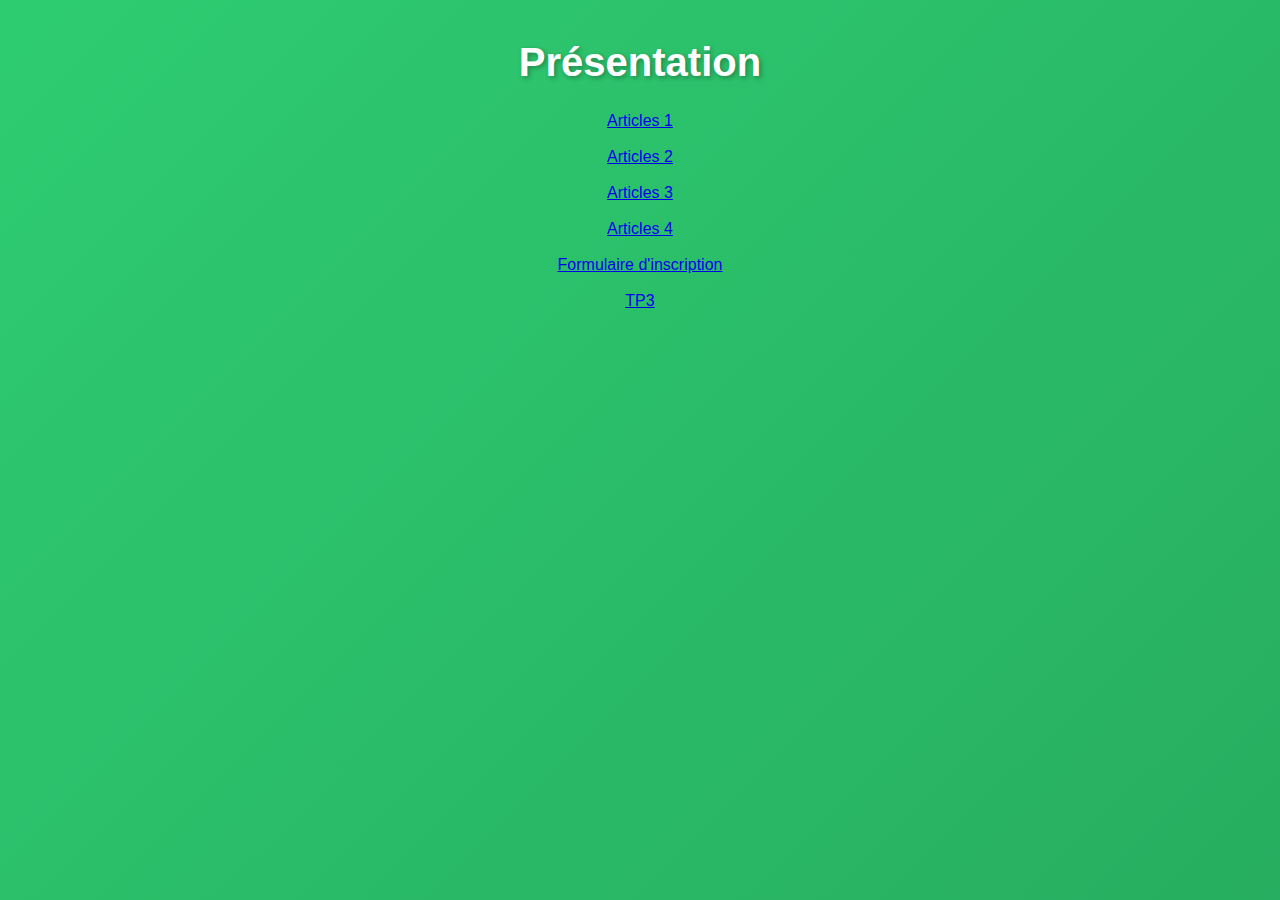
<file: index.html>
<!DOCTYPE html>
<html>
<head>
	<meta charset="utf-8">
	<meta name="viewport" content="width=device-width, initial-scale=1">
	<title></title>
	<link rel="stylesheet" type="text/css" href="style2.css">
</head>

<body>
	<h1>Présentation</h1>
	<a href="page2.html"> Articles 1 </a> <br>
	
	<a href="page3.html"> Articles 2 </a> <br>
	
	<a href="page4.html"> Articles 3 </a> <br>
	
	<a href="page5.html"> Articles 4 </a> <br>

	<a href="formulaire.html"> Formulaire d'inscription </a> <br>

	<a href="tp3.html"> TP3 </a> <br>



</body>

</html>
</file>
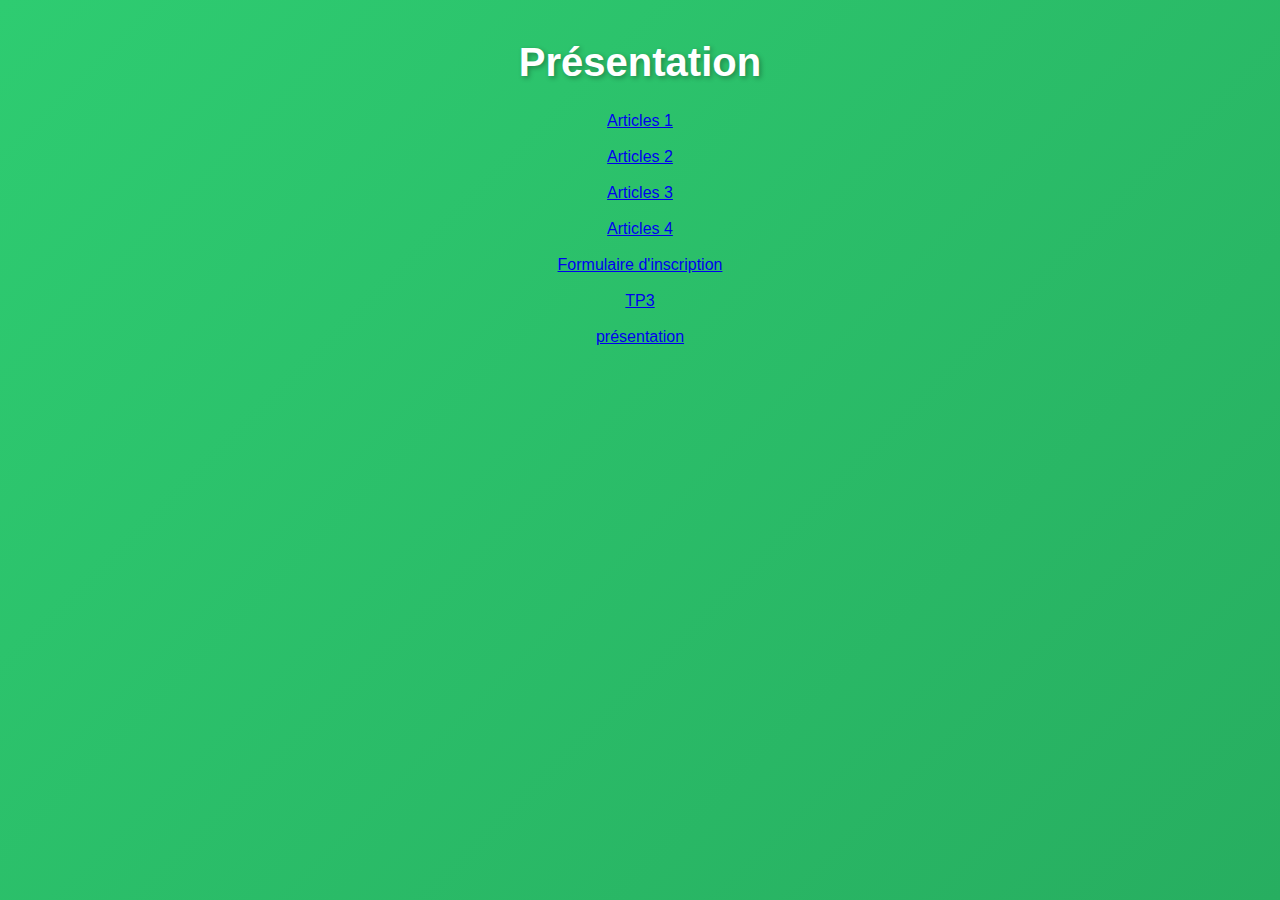
<file: tp1/index.html>
<!DOCTYPE html>
<html>
<head>
	<meta charset="utf-8">
	<meta name="viewport" content="width=device-width, initial-scale=1">
	<title></title>
	<link rel="stylesheet" type="text/css" href="style2.css">
</head>

<body>
	<h1>Présentation</h1>
	<a href="page2.html"> Articles 1 </a> <br>
	
	<a href="page3.html"> Articles 2 </a> <br>
	
	<a href="page4.html"> Articles 3 </a> <br>
	
	<a href="page5.html"> Articles 4 </a> <br>

	<a href="formulaire.html"> Formulaire d'inscription </a> <br>

	<a href="tp3.html"> TP3 </a> <br>

	<a href="sommaire.html"> présentation </a>



</body>
</html>
</file>
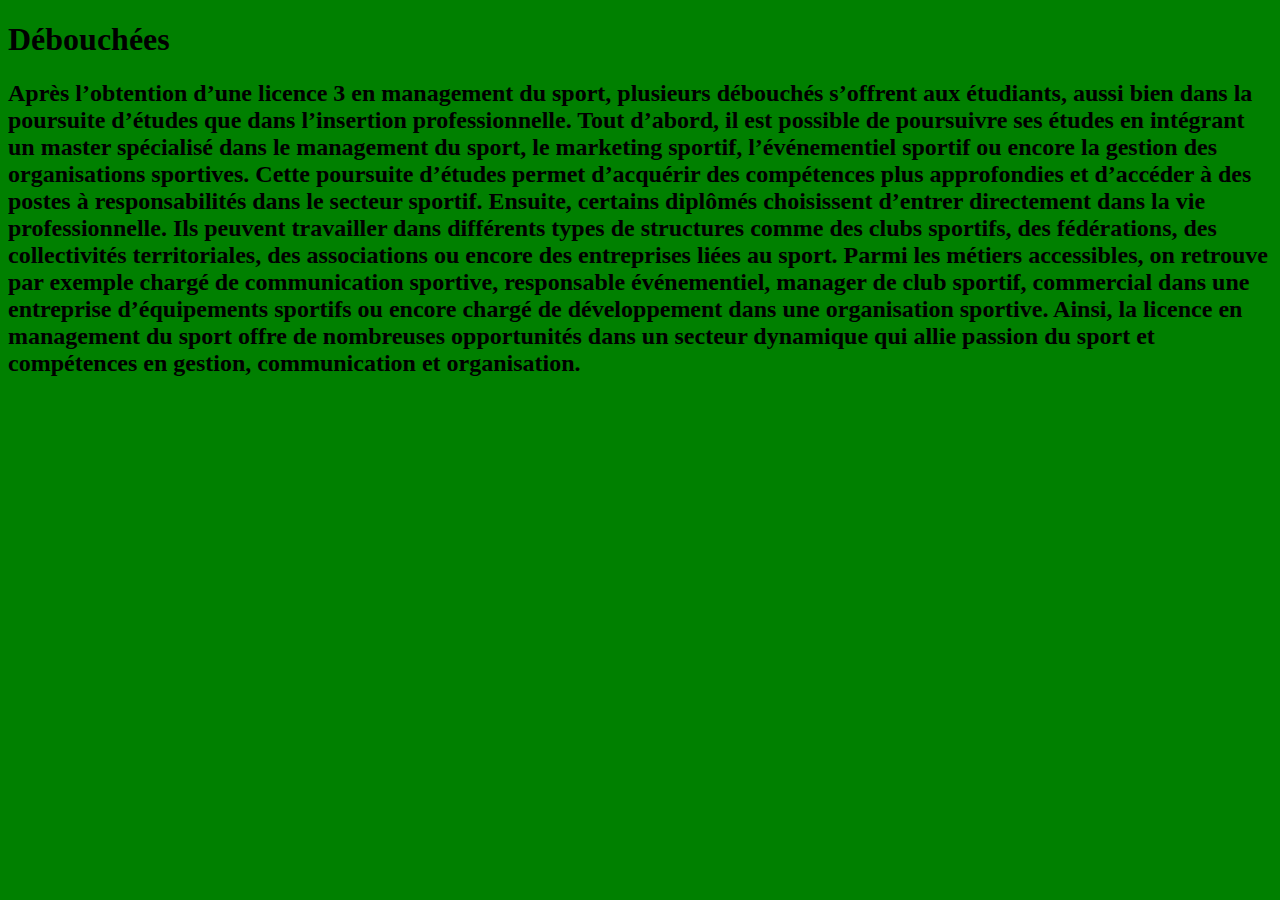
<file: debouchees.html>
<!DOCTYPE html>
<html>
<head>
	<meta charset="utf-8">
	<meta name="viewport" content="width=device-width, initial-scale=1">
	<title></title>
</head>
<body bg bgcolor="green">
	<h1> Débouchées </h1>
	<h2>Après l’obtention d’une licence 3 en management du sport, plusieurs débouchés s’offrent aux étudiants, aussi bien dans la poursuite d’études que dans l’insertion professionnelle.

Tout d’abord, il est possible de poursuivre ses études en intégrant un master spécialisé dans le management du sport, le marketing sportif, l’événementiel sportif ou encore la gestion des organisations sportives. Cette poursuite d’études permet d’acquérir des compétences plus approfondies et d’accéder à des postes à responsabilités dans le secteur sportif.

Ensuite, certains diplômés choisissent d’entrer directement dans la vie professionnelle. Ils peuvent travailler dans différents types de structures comme des clubs sportifs, des fédérations, des collectivités territoriales, des associations ou encore des entreprises liées au sport. Parmi les métiers accessibles, on retrouve par exemple chargé de communication sportive, responsable événementiel, manager de club sportif, commercial dans une entreprise d’équipements sportifs ou encore chargé de développement dans une organisation sportive.

Ainsi, la licence en management du sport offre de nombreuses opportunités dans un secteur dynamique qui allie passion du sport et compétences en gestion, communication et organisation.</h2>

</body>
</html>
</file>
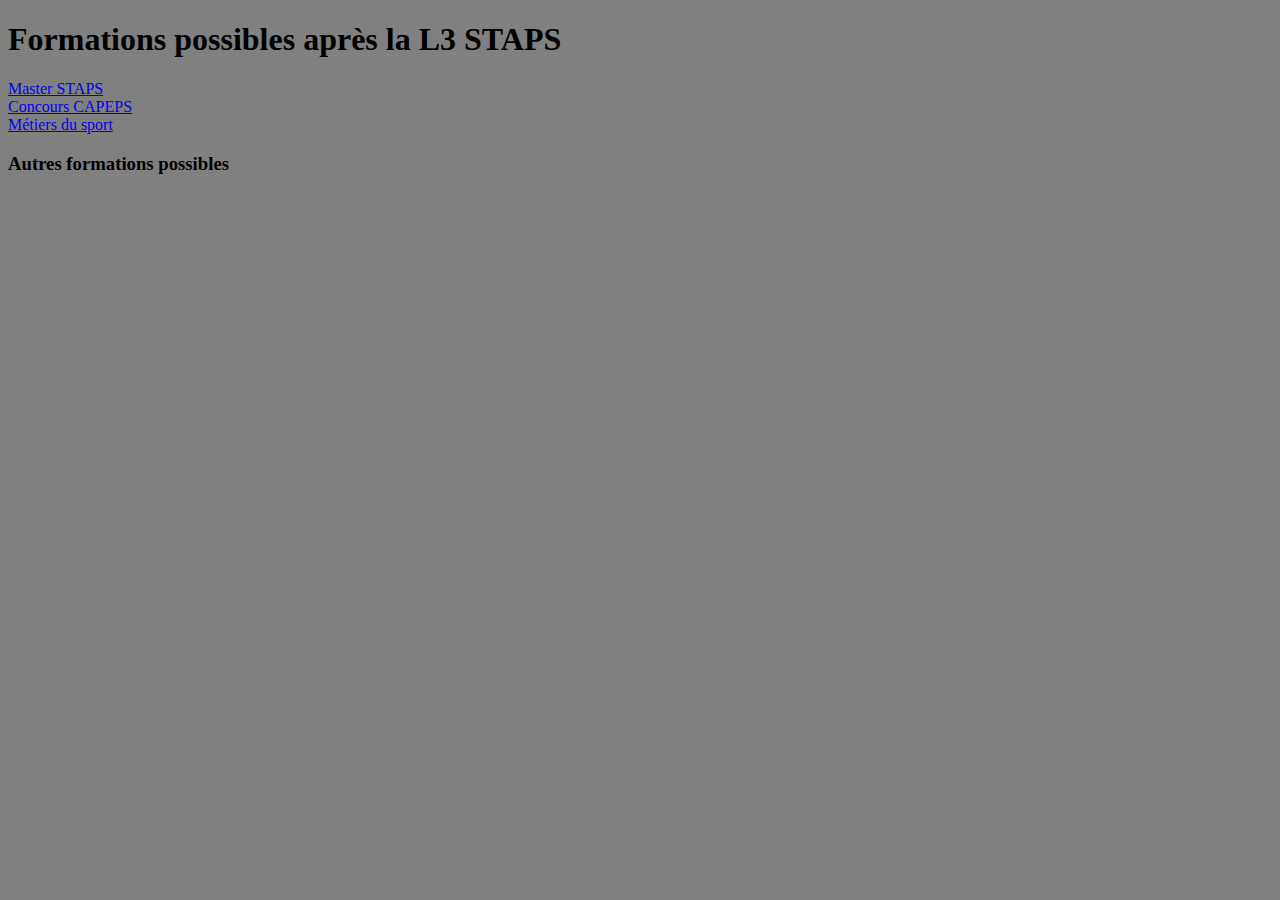
<file: formations.html>
<!DOCTYPE html>
<html>
<head>
	<meta charset="utf-8">
	<meta name="viewport" content="width=device-width, initial-scale=1">
	<title></title>
</head>
<body bgcolor="grey">
	<h1> Formations possibles après la L3 STAPS </h1>
	<a href="https://ufr-staps.parisnanterre.fr/offre-de-formation/masters/presentation-master-mels"> Master STAPS </a> <br>
	<a href="https://www.devenirenseignant.gouv.fr/le-calendrier-des-concours-de-recrutement-d-enseignants-du-second-degre-de-la-session-2026-1562"> Concours CAPEPS </a> <br>
	<a href="https://www.onisep.fr/metier/decouvrir-le-monde-professionnel/sport/les-metiers-et-l-emploi-dans-le-sport"> Métiers du sport </a> <br>
	<h3> Autres formations possibles </h3>


</body>
</html>
</file>
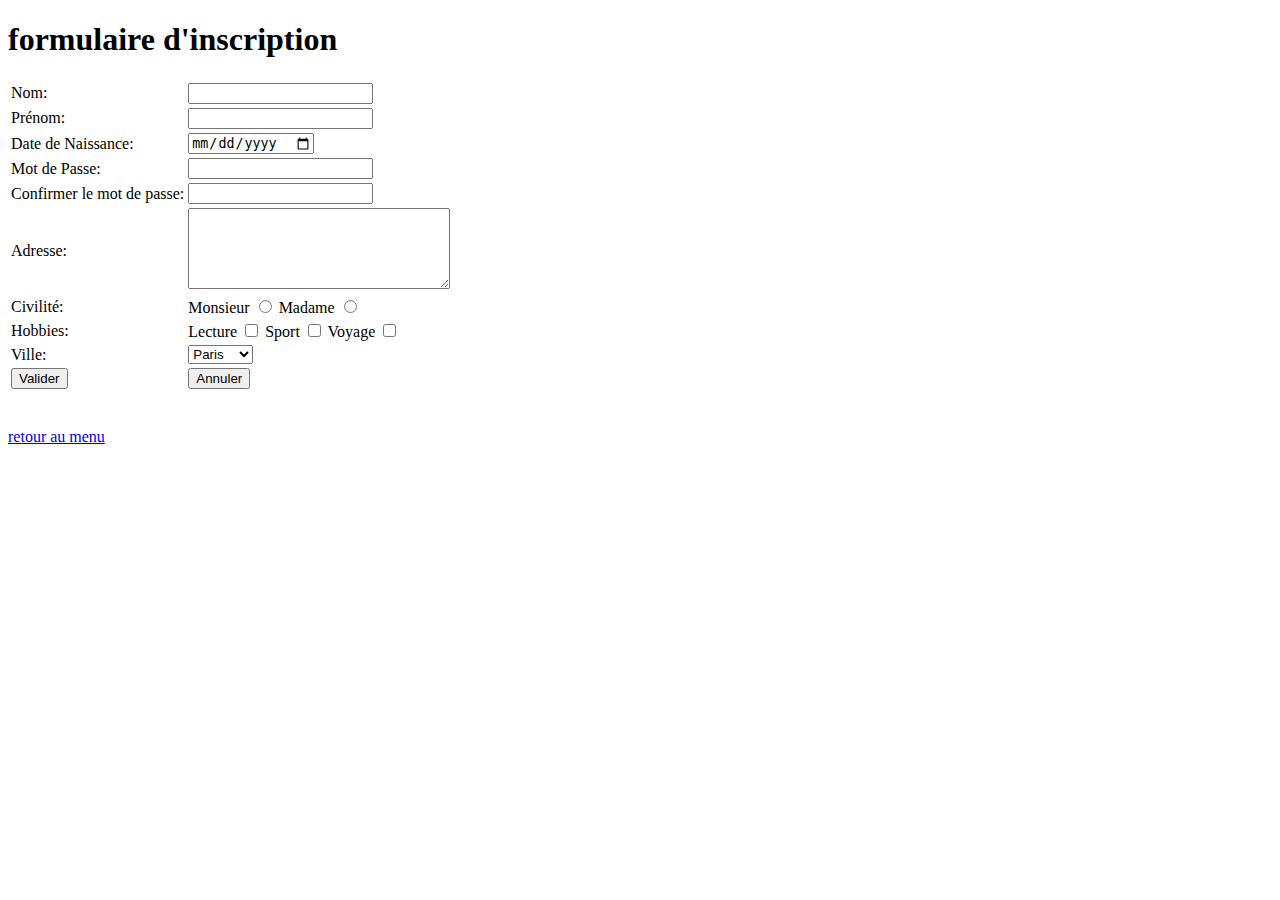
<file: formulaire.html>
<!DOCTYPE html>
<html>
<head>
	<meta charset="utf-8">
	<meta name="viewport" content="width=device-width, initial-scale=1">
	<title></title>
</head>
<body>

<h1> formulaire d'inscription </h1>

<table>
	<tr> <td> <label> Nom: </label> </td> <td> <input type="text" name="t1"> </td> </tr>
	<tr> <td> <label> Prénom: </label> </td> <td> <input type="text" name="t2"> </td> </tr>
	<tr> <td> <label> Date de Naissance: </label> </td> <td> <input type="date" name="d1"> </td> </tr>
	<tr> <td> <label> Mot de Passe: </label> </td> <td> <input type="password" name="p1"> </td> </tr>
<tr> <td> <label> Confirmer le mot de passe: </label> </td> <td> <input type="password" name="p2"> </td> </tr>
<tr> <td> <label> Adresse: </label> </td> <td> <textarea rows="5" cols="30"></textarea> </td> </tr>
<tr> <td> <label> Civilité: </label> </td> <td> Monsieur <input type="radio" name="r1">
Madame <input type="radio" name="r1"> </td> </tr>
<tr> <td> <label> Hobbies: </label> </td> <td> Lecture <input type="checkbox" name="c1">
Sport <input type="checkbox" name="c1">
Voyage <input type="checkbox" name="c1">
<tr> <td> <label> Ville:</label> </td> <td> <select>
<option>Paris</option>
<option>Pau</option>
<option>Munich</option>
</select> </td> </tr>
<tr> <td> <button>Valider</button> </td> <td> <button>Annuler</button> </td> </tr>
</table>
<br> <BR>
<a href="index.html"> retour au menu   </a>

</body>
</html>
</file>
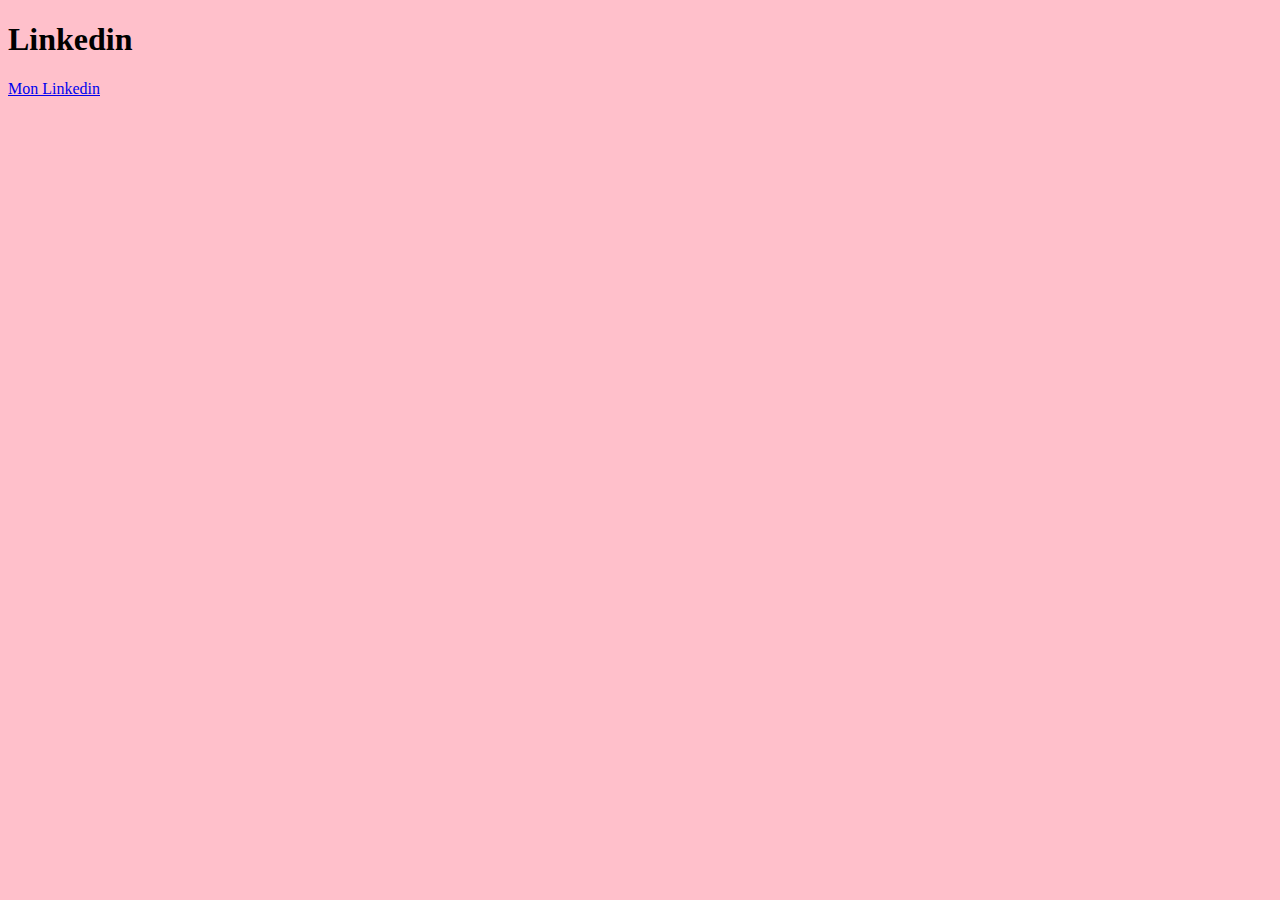
<file: linkedin.html>
<!DOCTYPE html>
<html>
<head>
	<meta charset="utf-8">
	<meta name="viewport" content="width=device-width, initial-scale=1">
	<title></title>
</head>
<body bgcolor="pink">
	<h1> Linkedin</h1>
	<a href="https://www.parisnanterre.fr/"> Mon Linkedin </a>
</body>
</html>
</file>
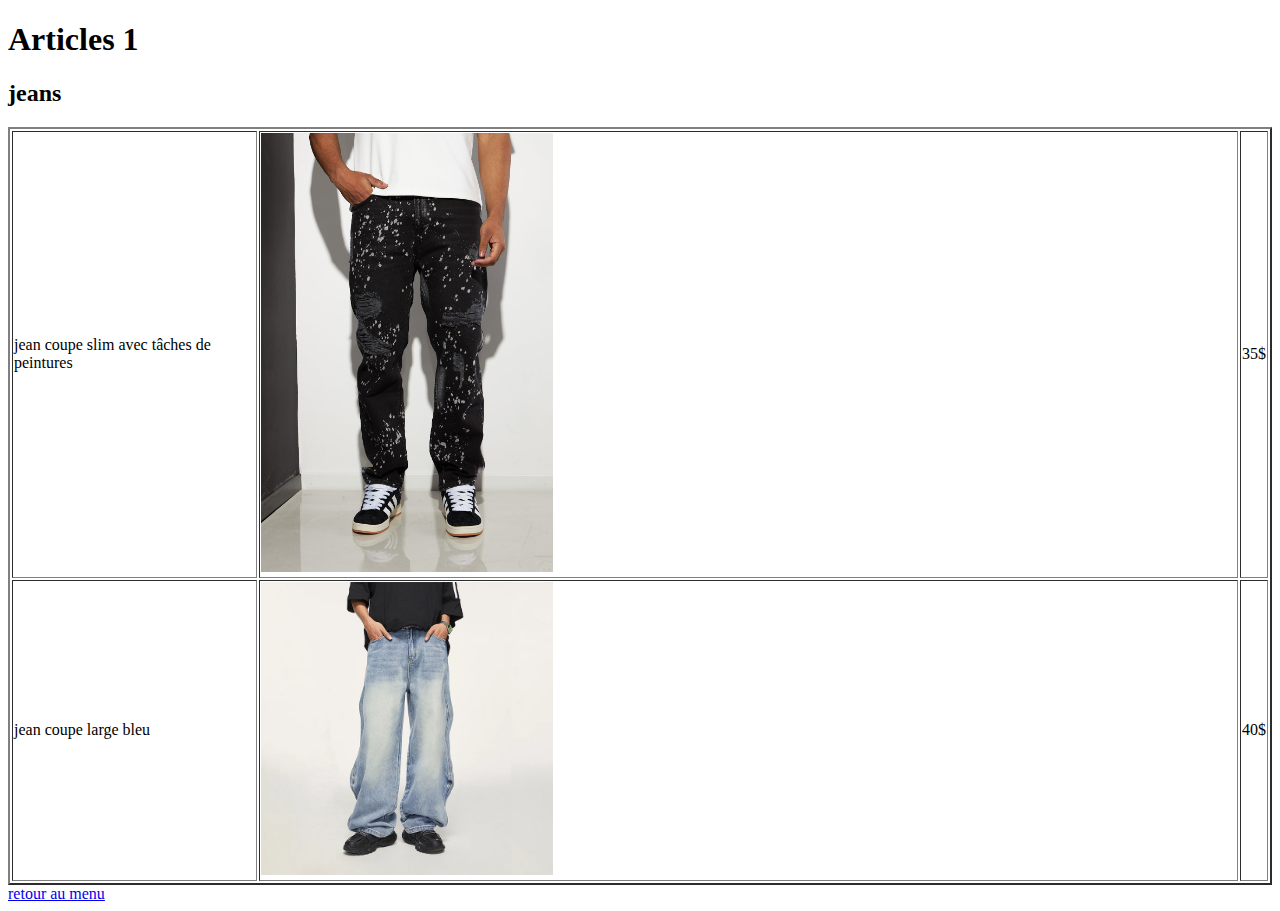
<file: page2.html>
<!DOCTYPE html>
<html>
<head>
	<meta charset="utf-8">
	<meta name="viewport" content="width=device-width, initial-scale=1">
	<title></title>
</head>
<body>
	<h1> Articles 1 </h1>
	<h2>jeans</h2>
<table border="2px" width="100%">
	<tr> <td> jean coupe slim avec tâches de peintures </td>   <td> <img src="jean.jpg" width="30%"> </td>   <td> 35$ </td> </tr>
	<tr> <td> jean coupe large bleu</td>   <td> <img src="jeanbleu.jpg" width="30%"> </td>   <td> 40$ </td> </tr>
</table>

<a href="index.html"> retour au menu </a>

	
 

</body>
</html>
</file>
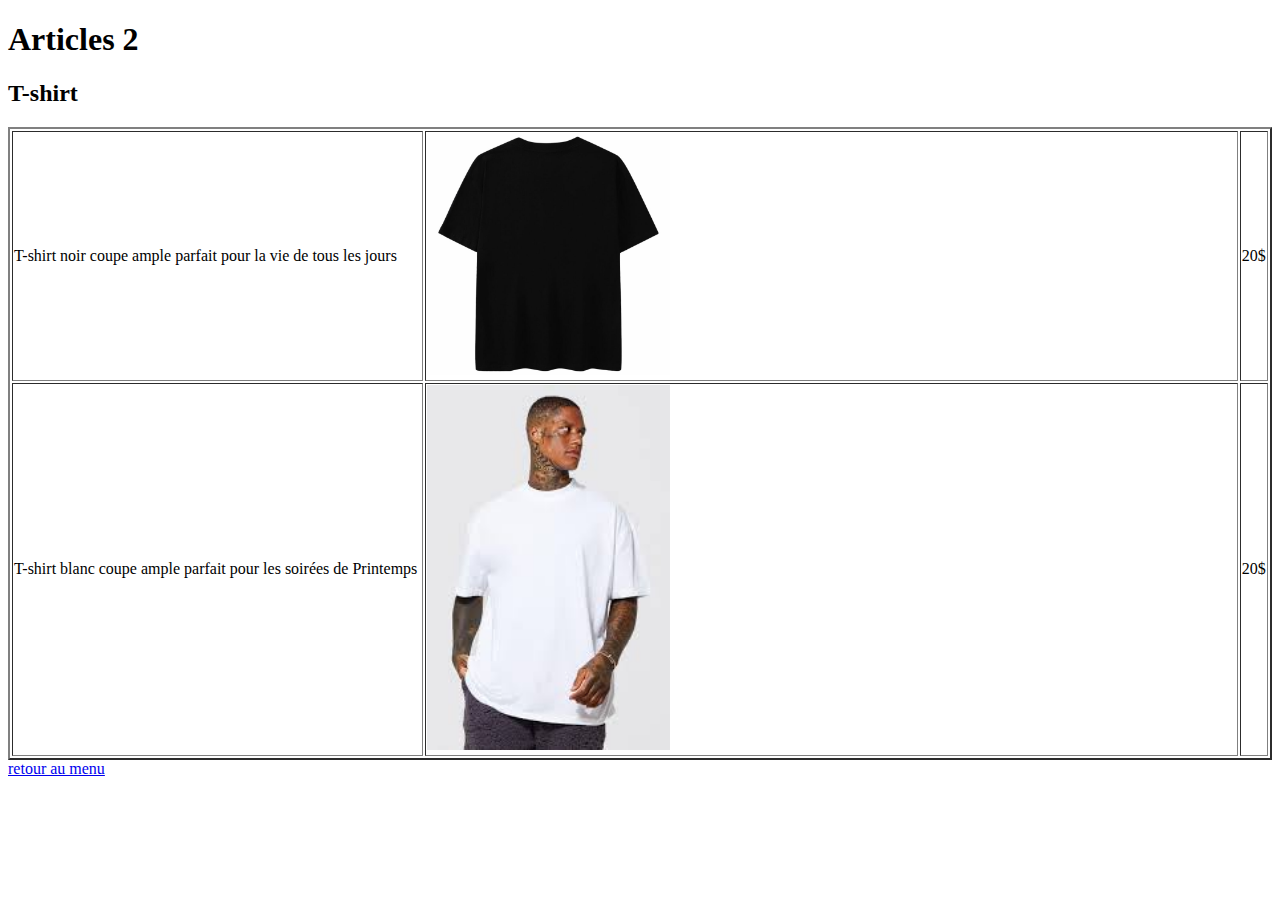
<file: page3.html>
<!DOCTYPE html>
<html>
<head>
	<meta charset="utf-8">
	<meta name="viewport" content="width=device-width, initial-scale=1">
	<title></title>
</head>
<body>
	<h1> Articles 2 </h1>
	<h2>T-shirt</h2>
<table border="2px" width="100%">
	<tr> <td> T-shirt noir coupe ample parfait pour la vie de tous les jours </td>   <td> <img src="tshirtnoir.jpg" width="30%"> </td>   <td> 20$ </td> </tr>
	<tr> <td> T-shirt blanc coupe ample parfait pour les soirées de Printemps </td>   <td> <img src="tshirtblanc.jpg" width="30%"> </td>   <td> 20$ </td> </tr>
</table>

<a href="index.html"> retour au menu </a>


</body>
</html>
</file>
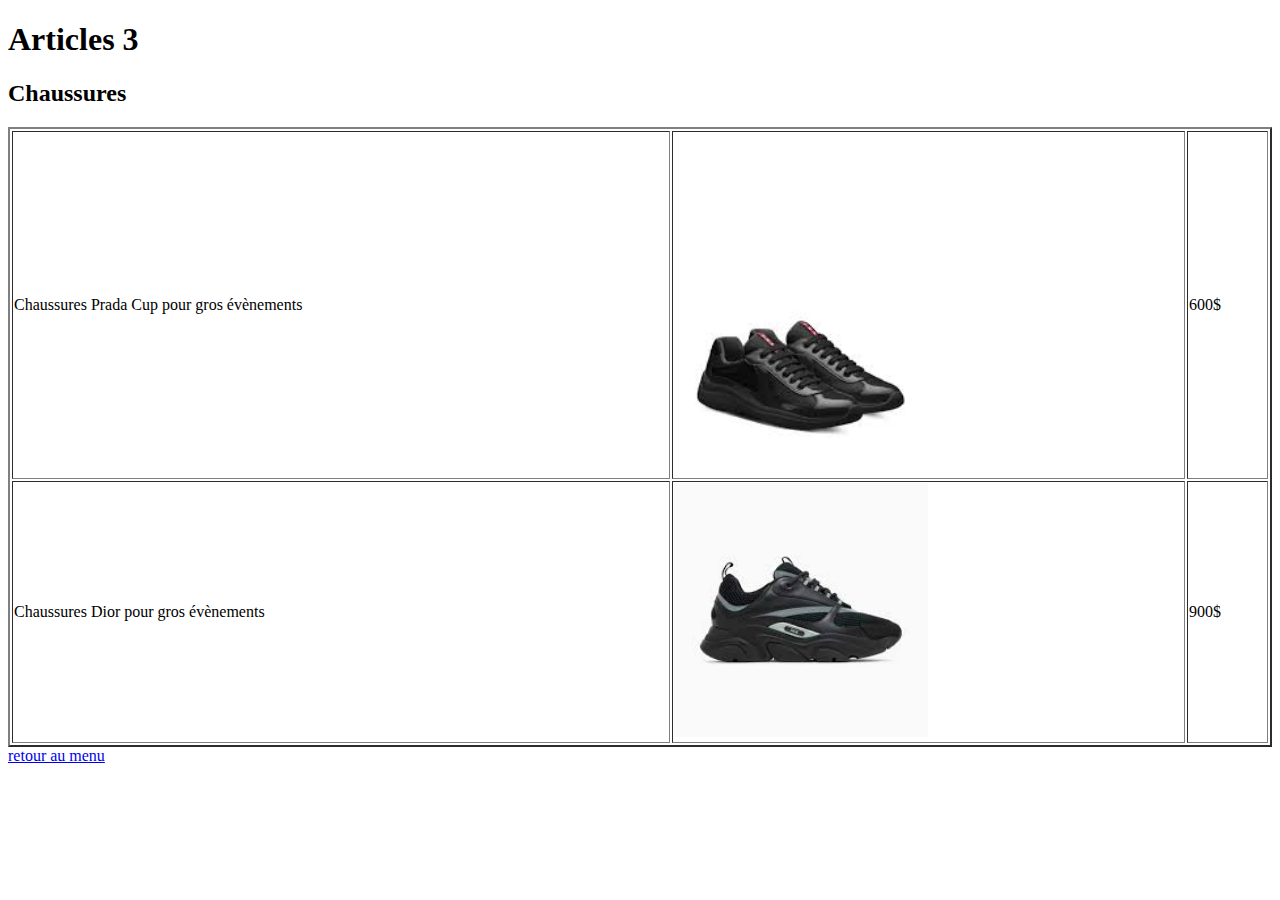
<file: page4.html>
<!DOCTYPE html>
<html>
<head>
	<meta charset="utf-8">
	<meta name="viewport" content="width=device-width, initial-scale=1">
	<title></title>
</head>
<body>
	<h1> Articles 3 </h1>
	<h2> Chaussures </h2>
<table border="2px" width="100%">
	<tr> <td> Chaussures Prada Cup pour gros évènements </td>   <td> <img src="prada.jpg" width="50%"> </td>   <td> 600$ </td> </tr>
	<tr> <td> Chaussures Dior pour gros évènements </td>   <td> <img src="dior.jpg" width="50%"> </td>   <td> 900$ </td> </tr>
</table>

<a href="index.html"> retour au menu </a>

</body>
</html>
</file>
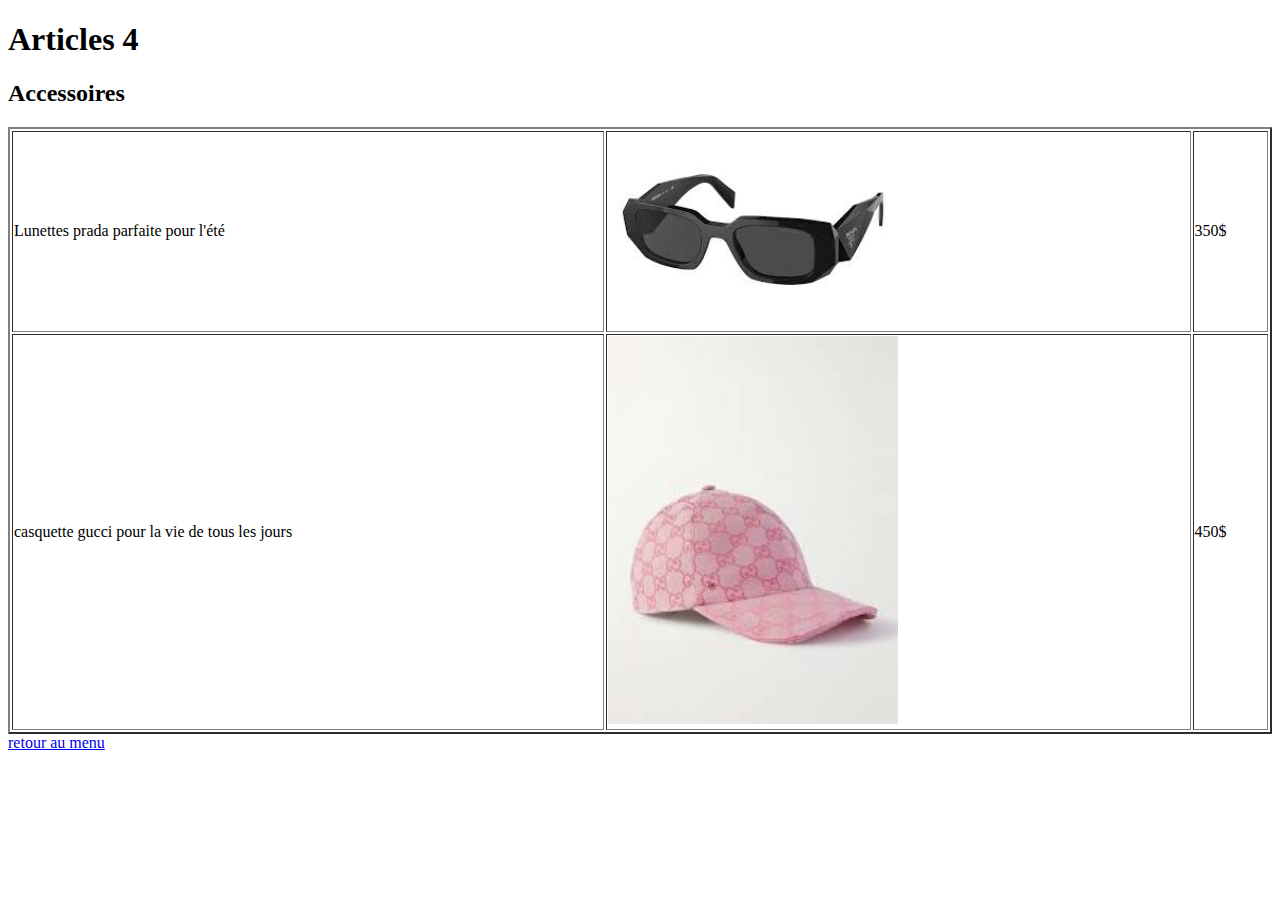
<file: page5.html>
<!DOCTYPE html>
<html>
<head>
	<meta charset="utf-8">
	<meta name="viewport" content="width=device-width, initial-scale=1">
	<title></title>
</head>
<body>
	<h1> Articles 4 </h1>
	<h2>Accessoires</h2>
<table border="2px" width="100%">
	<tr> <td> Lunettes prada parfaite pour l'été </td>   <td> <img src="lunettes.jpg" width="50%"> </td>   <td> 350$ </td> </tr>
	<tr> <td> casquette gucci pour la vie de tous les jours </td>   <td> <img src="gucci.jpg" width="50%"> </td>   <td> 450$ </td> </tr>
</table>

<a href="index.html"> retour au menu </a>


</body>
</html>
</file>
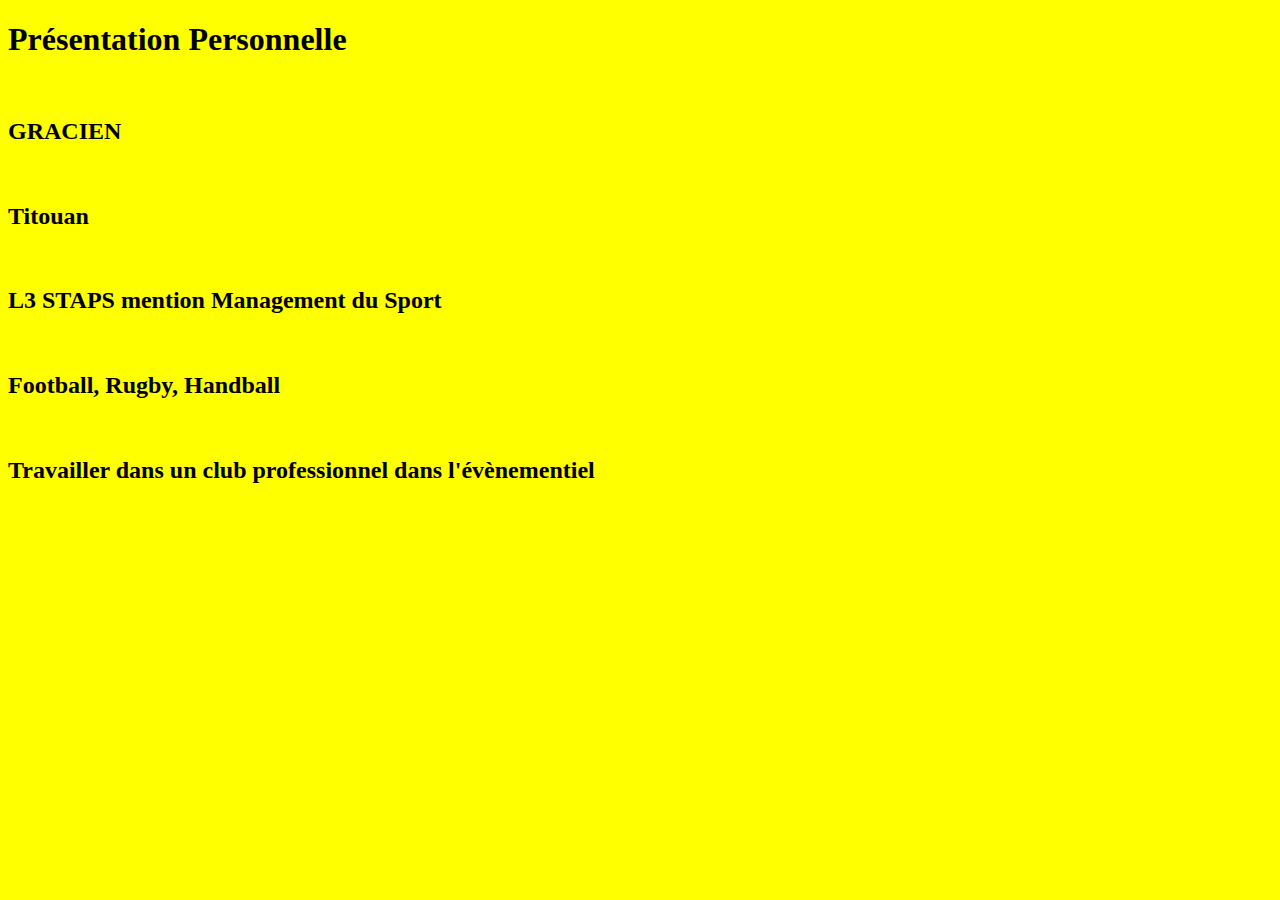
<file: perso.html>
<!DOCTYPE html>
<html>
<head>
	<meta charset="utf-8">
	<meta name="viewport" content="width=device-width, initial-scale=1">
	<title></title>
</head>
<body bgcolor="yellow">
	<h1> Présentation Personnelle </h1> <br>
	<h2> GRACIEN </h2> <br>
	<h2> Titouan </h2> <br>
	<h2> L3 STAPS mention Management du Sport </h2> <br>
	<h2> Football, Rugby, Handball </h2> <br>
	<h2> Travailler dans un club professionnel dans l'évènementiel </h2> <br>

</body>
</html>
</file>
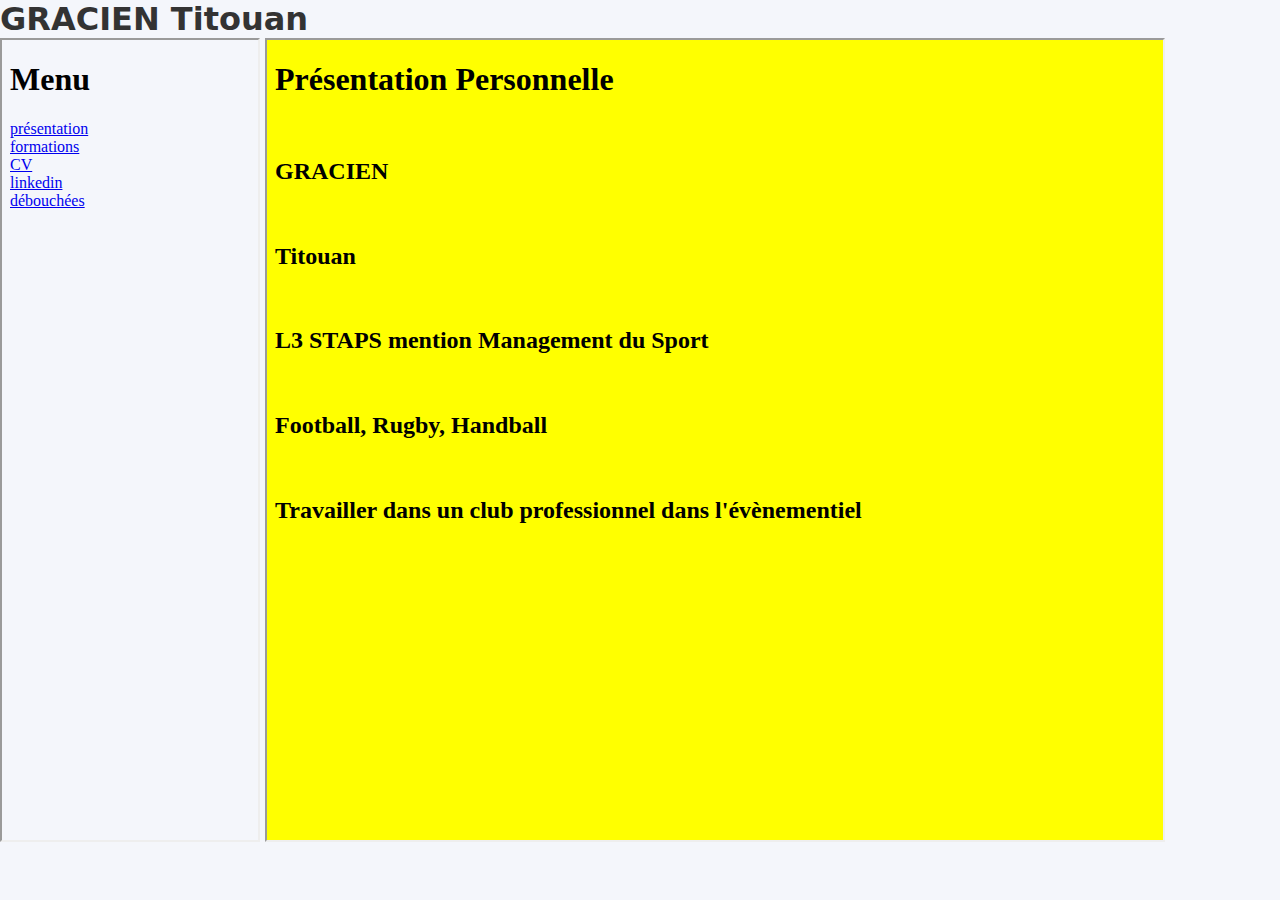
<file: sommaire.html>
<!DOCTYPE html>
<html>
<head>
	<meta charset="utf-8">
	<meta name="viewport" content="width=device-width, initial-scale=1">
	<title></title>
	<link rel="stylesheet" type="text/css" href="style3.css">
</head>
<body>
<h1> GRACIEN Titouan </h1>
<iframe src="menu.html" width="20%" height="800" name="fenetre1"></iframe>
<iframe src="perso.html" width="70%" height="800" name="fenetre2"></iframe>
</body>
</html>
</file>
<file: style2.css>
/* ===== Style général ===== */
body {
    margin: 0;
    font-family: Arial, Helvetica, sans-serif;
    background: linear-gradient(135deg, #2ecc71, #27ae60);
    height: 100vh;
    display: flex;
    flex-direction: column;
    align-items: center;
    animation: fadeIn 1.5s ease-in-out;
}

/* Animation apparition */
@keyframes fadeIn {
    from {
        opacity: 0;
        transform: translateY(-20px);
    }
    to {
        opacity: 1;
        transform: translateY(0);
    }
}

/* ===== Titre ===== */
h1 {
    color: white;
    margin-top: 40px;
    font-size: 40px;
    text-shadow: 2px 2px 5px rgba(0,0,0,0.3);
}

/* ===== Menu déroulant ===== */
.menu {
    position: relative;
    display: inline-block;
    margin-top: 30px;
}

.menu-button {
    background-color: white;
    color: #27ae60;
    padding: 15px 30px;
    font-size: 18px;
    border: none;
    cursor: pointer;
    border-radius: 30px;
    transition: 0.3s;
}

.menu-button:hover {
    background-color: #1e8449;
    color: white;
    transform: scale(1.05);
}

/* Contenu déroulant */
.menu-content {
    display: none;
    position: absolute;
    background-color: white;
    min-width: 220px;
    border-radius: 10px;
    overflow: hidden;
    box-shadow: 0px 8px 16px rgba(0,0,0,0.2);
    animation: slideDown 0.5s ease forwards;
}

/* Animation menu */
@keyframes slideDown {
    from {
        opacity: 0;
        transform: translateY(-10px);
    }
    to {
        opacity: 1;
        transform: translateY(0);
    }
}

.menu-content a {
    color: #27ae60;
    padding: 12px 16px;
    text-decoration: none;
    display: block;
    transition: 0.3s;
}

.menu-content a:hover {
    background-color: #2ecc71;
    color: white;
    padding-left: 25px;
}

/* Afficher menu au survol */
.menu:hover .menu-content {
    display: block;
}
</file>
<file: tp1/style2.css>
/* ===== Style général ===== */
body {
    margin: 0;
    font-family: Arial, Helvetica, sans-serif;
    background: linear-gradient(135deg, #2ecc71, #27ae60);
    height: 100vh;
    display: flex;
    flex-direction: column;
    align-items: center;
    animation: fadeIn 1.5s ease-in-out;
}

/* Animation apparition */
@keyframes fadeIn {
    from {
        opacity: 0;
        transform: translateY(-20px);
    }
    to {
        opacity: 1;
        transform: translateY(0);
    }
}

/* ===== Titre ===== */
h1 {
    color: white;
    margin-top: 40px;
    font-size: 40px;
    text-shadow: 2px 2px 5px rgba(0,0,0,0.3);
}

/* ===== Menu déroulant ===== */
.menu {
    position: relative;
    display: inline-block;
    margin-top: 30px;
}

.menu-button {
    background-color: white;
    color: #27ae60;
    padding: 15px 30px;
    font-size: 18px;
    border: none;
    cursor: pointer;
    border-radius: 30px;
    transition: 0.3s;
}

.menu-button:hover {
    background-color: #1e8449;
    color: white;
    transform: scale(1.05);
}

/* Contenu déroulant */
.menu-content {
    display: none;
    position: absolute;
    background-color: white;
    min-width: 220px;
    border-radius: 10px;
    overflow: hidden;
    box-shadow: 0px 8px 16px rgba(0,0,0,0.2);
    animation: slideDown 0.5s ease forwards;
}

/* Animation menu */
@keyframes slideDown {
    from {
        opacity: 0;
        transform: translateY(-10px);
    }
    to {
        opacity: 1;
        transform: translateY(0);
    }
}

.menu-content a {
    color: #27ae60;
    padding: 12px 16px;
    text-decoration: none;
    display: block;
    transition: 0.3s;
}

.menu-content a:hover {
    background-color: #2ecc71;
    color: white;
    padding-left: 25px;
}

/* Afficher menu au survol */
.menu:hover .menu-content {
    display: block;
}
</file>
<file: style3.css>
body{
    margin:0;
    font-family:system-ui, Arial, sans-serif;
    background:#f4f6fb;
    color:#333;
}

/* header */

header{
    background:white;
    padding:20px;
    text-align:center;
    box-shadow:0 2px 10px rgba(0,0,0,0.1);
}

h1{
    margin:0;
}

/* ===== LAYOUT ===== */

.layout{
    display:flex;
    width:90%;
    margin:40px auto;
    gap:3%;
}

/* ===== MENU ===== */

.menu{
    width:20%;
    background:white;
    border-radius:12px;
    padding:20px;
    box-shadow:0 8px 25px rgba(0,0,0,0.08);
    height:fit-content;
}

.menu h3{
    margin-top:0;
}

.menu a{
    display:block;
    padding:12px;
    margin-bottom:8px;
    text-decoration:none;
    color:#333;
    border-radius:8px;
    transition:all .25s ease;
}

/* hover moderne */

.menu a:hover{
    background:#2ecc71;
    color:white;
    transform:translateX(5px);
}

/* ===== CONTENU ===== */

.content{
    width:70%;
    background:white;
    border-radius:12px;
    padding:30px;
    box-shadow:0 8px 25px rgba(0,0,0,0.08);
}

.content h2{
    margin-top:0;
}

/* texte */

.content p{
    line-height:1.6;
}

/* ===== RESPONSIVE ===== */

@media (max-width:900px){

.layout{
    flex-direction:column;
}

.menu{
    width:100%;
}

.content{
    width:100%;
}

}
</file>
